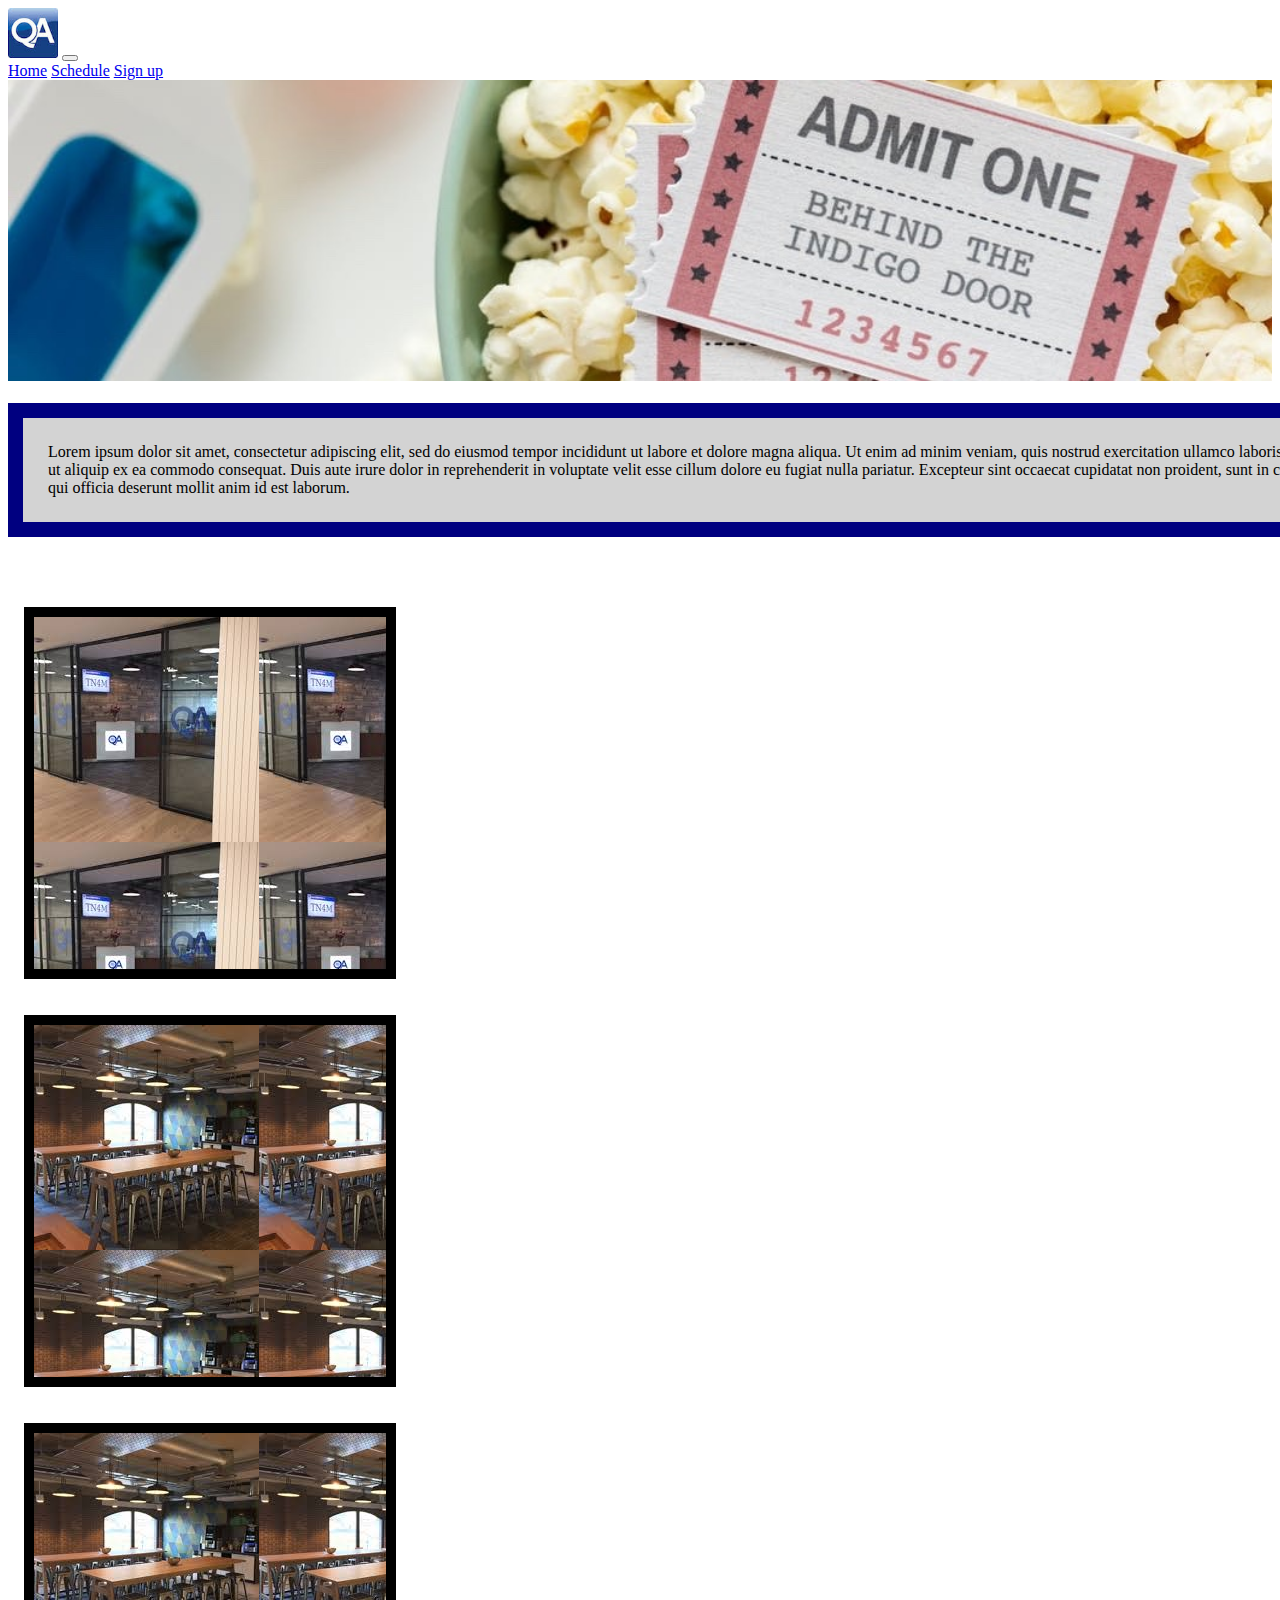
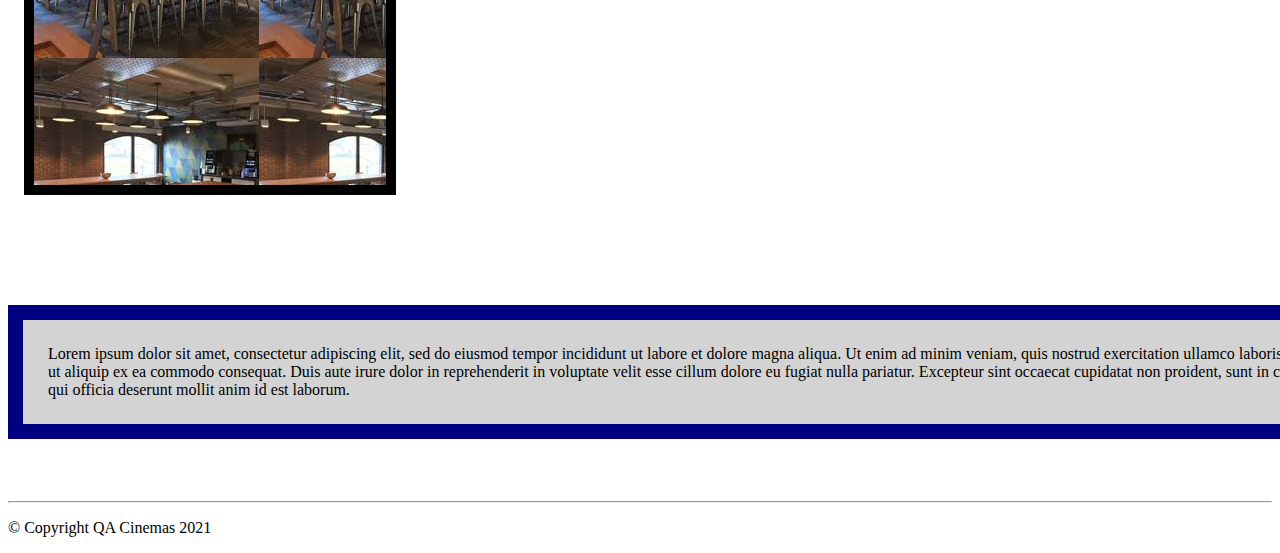
<file: index.html>
<!doctype html>
<html lang="en">

<head>

    <meta charset="utf-8">
    <meta name="viewport" content="width=device-width, initial-scale=1">

    <!-- Bootstrap CSS -->
    <link href="https://cdn.jsdelivr.net/npm/bootstrap@5.0.1/dist/css/bootstrap.min.css" rel="stylesheet"
        integrity="sha384-+0n0xVW2eSR5OomGNYDnhzAbDsOXxcvSN1TPprVMTNDbiYZCxYbOOl7+AMvyTG2x" crossorigin="anonymous">
    <link href="style.css" rel="stylesheet">

    <title>Welcome</title>
</head>

<body>
    <header>

        <nav class="navbar navbar-expand-lg navbar-light bg-light sticky-lg-top sticky-xl-top sticky-md-top">
            <div class="container-fluid">
                <a class="navbar-brand" href="index.html"><img src="img/qa.jpeg" alt="QA" width="50px"></a>
                <button class="navbar-toggler" type="button" data-bs-toggle="collapse"
                    data-bs-target="#navbarNavAltMarkup" aria-controls="navbarNavAltMarkup" aria-expanded="false"
                    aria-label="Toggle navigation">
                    <span class="navbar-toggler-icon"></span>
                </button>
                <div class="collapse navbar-collapse" id="navbarNavAltMarkup">
                    <div class="navbar-nav">
                        <a class="nav-link active" href="index.html">Home</a>
                        <a class="nav-link" href="schedule.html">Schedule</a>
                        <a class="nav-link" href="signup.html">Sign up</a>
                    </div>
                </div>
            </div>
        </nav>

    </header>

    <div>
        <img src="popcorn.jpeg" alt="This is a QA logo." width="100%" height="100%">
    </div>

    <br />

    <div class="homeText1">Lorem ipsum dolor sit amet, consectetur adipiscing elit,
        sed do eiusmod tempor incididunt ut labore et dolore magna aliqua.
        Ut enim ad minim veniam, quis nostrud exercitation ullamco laboris nisi
        ut aliquip ex ea commodo consequat. Duis aute irure dolor in reprehenderit in
        voluptate velit esse cillum dolore eu fugiat nulla pariatur. Excepteur sint occaecat
        cupidatat non proident, sunt in culpa qui officia deserunt mollit anim id est laborum.
    </div>


    <br />
    <br />
    <br />

    <div class="container">
        <div class="row">
            <div class="col-lg col-xl">
                <div id="one" class="boxes"></div>
            </div>
            <div class="col-lg col-xl">
                <div id="two" class="boxes"></div>
            </div>
            <div class="col-lg col-xl">
                <div id="three" class="boxes"></div>
            </div>
        </div>
    </div>



    <br />
    <br />
    <br />
    <br />
    <br />


    <div class="homeText1">Lorem ipsum dolor sit amet, consectetur adipiscing elit,
        sed do eiusmod tempor incididunt ut labore et dolore magna aliqua.
        Ut enim ad minim veniam, quis nostrud exercitation ullamco laboris nisi
        ut aliquip ex ea commodo consequat. Duis aute irure dolor in reprehenderit in
        voluptate velit esse cillum dolore eu fugiat nulla pariatur. Excepteur sint occaecat
        cupidatat non proident, sunt in culpa qui officia deserunt mollit anim id est laborum.
    </div>

    <br />
    <br />
    <br />

    <hr />


    <footer>
        <p>&copy; Copyright QA Cinemas 2021</p>
    </footer>

    <script src="https://cdn.jsdelivr.net/npm/bootstrap@5.0.1/dist/js/bootstrap.bundle.min.js"
        integrity="sha384-gtEjrD/SeCtmISkJkNUaaKMoLD0//ElJ19smozuHV6z3Iehds+3Ulb9Bn9Plx0x4"
        crossorigin="anonymous"></script>



</body>

</html>
</file>
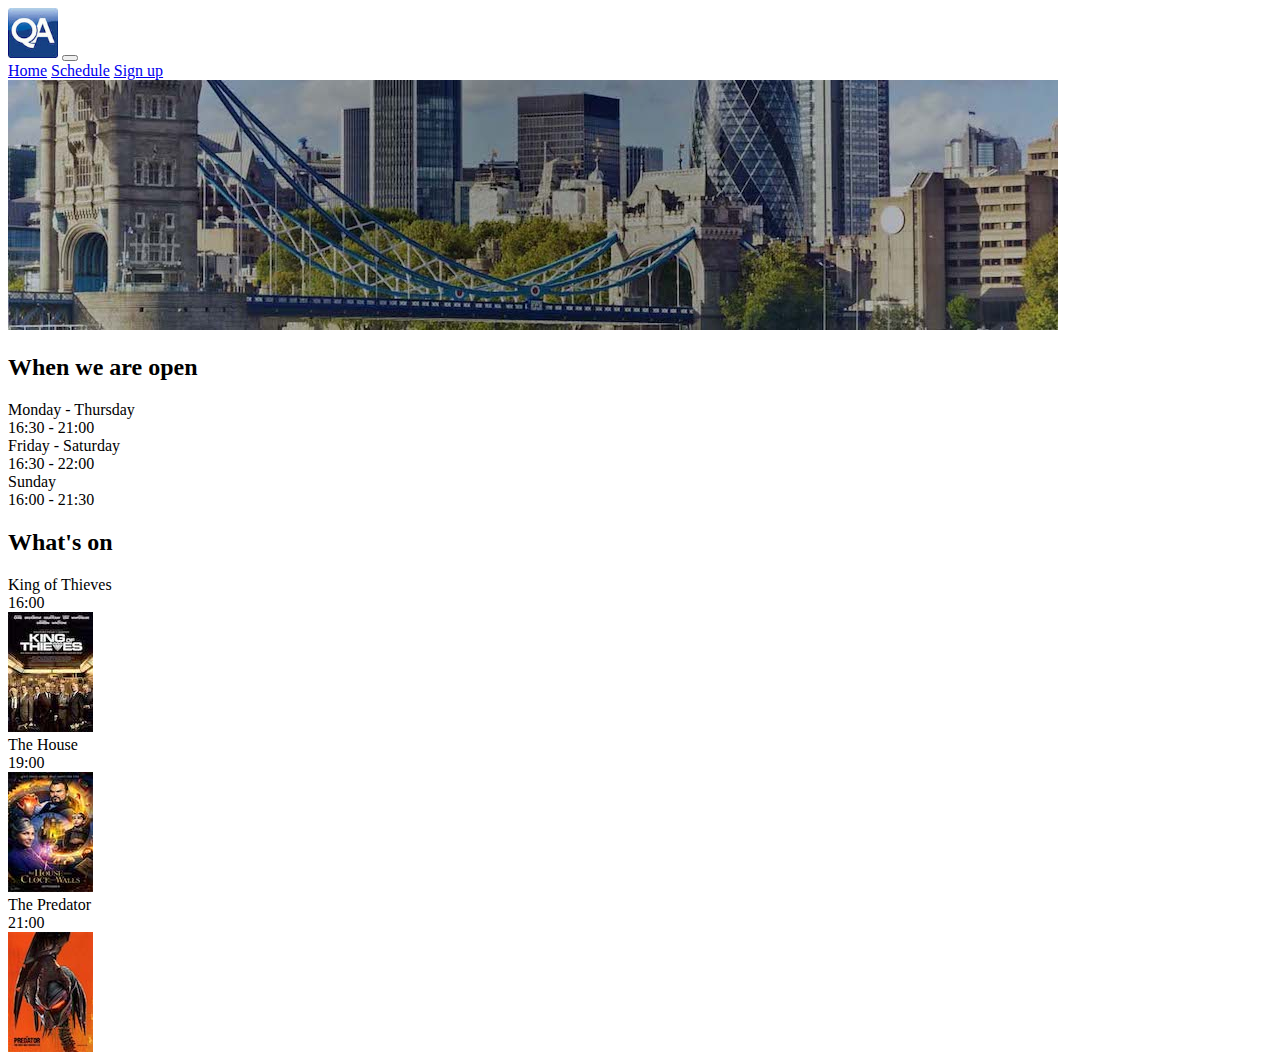
<file: schedule.html>
<!doctype html>
<html lang="en">

<head>
    <!-- Required meta tags -->
    <meta charset="utf-8">
    <meta name="viewport" content="width=device-width, initial-scale=1">

    <!-- Bootstrap CSS -->
    <link href="https://cdn.jsdelivr.net/npm/bootstrap@5.0.1/dist/css/bootstrap.min.css" rel="stylesheet"
        integrity="sha384-+0n0xVW2eSR5OomGNYDnhzAbDsOXxcvSN1TPprVMTNDbiYZCxYbOOl7+AMvyTG2x" crossorigin="anonymous">

    <title>Cinema Schedule</title>
</head>

<body>
    <nav class="navbar navbar-expand-lg navbar-light bg-light sticky-lg-top sticky-xl-top sticky-md-top">
        <div class="container-fluid">
            <a class="navbar-brand" href="index.html"><img src="img/qa.jpeg" alt="QA" width="50px"></a>
            <button class="navbar-toggler" type="button" data-bs-toggle="collapse" data-bs-target="#navbarNavAltMarkup"
                aria-controls="navbarNavAltMarkup" aria-expanded="false" aria-label="Toggle navigation">
                <span class="navbar-toggler-icon"></span>
            </button>
            <div class="collapse navbar-collapse" id="navbarNavAltMarkup">
                <div class="navbar-nav">
                    <a class="nav-link" href="index.html">Home</a>
                    <a class="nav-link active" href="schedule.html">Schedule</a>
                    <a class="nav-link" href="signup.html">Sign up</a>
                </div>
            </div>
        </div>
    </nav>

    <img src="./img/Locations.jpg" alt="image of the location">
    <h2>When we are open</h2>
    <div class="container">
        <div class="row">
            <div class="col-lg col-xl">
                Monday - Thursday
            </div>
            <div class="col-lg col-xl">
                16:30 - 21:00
            </div>
        </div>
        <div class="row">
            <div class="col-lg col-xl">
                Friday - Saturday
            </div>
            <div class="col-lg col-xl">
                16:30 - 22:00
            </div>
        </div>
        <div class="row">
            <div class="col-lg col-xl">
                Sunday
            </div>
            <div class="col-lg col-xl">
                16:00 - 21:30
            </div>
        </div>
    </div>

    <h2>What's on</h2>
    <div class="container">
        <div class="row">
            <div class="col-lg col-xl">
                King of Thieves
            </div>
            <div class="col-lg col-xl">
                16:00
            </div>
            <div class="col-lg col-xl">
                <img src="./img/KingOfThieves.jpg" alt="image of the movie King Of Thieves Poster">
            </div>
        </div>
        <div class="row">
            <div class="col-lg col-xl">
                The House
            </div>
            <div class="col-lg col-xl">
                19:00
            </div>
            <div class="col-lg col-xl">
                <img src="./img/TheHouse.jpg" alt="image of the movie The House poster">
            </div>
        </div>
        <div class="row">
            <div class="col-lg col-xl">
                The Predator
            </div>
            <div class="col-lg col-xl">
                21:00
            </div>
            <div class="col-lg col-xl">
                <img src="./img/ThePredator.jpg" alt="image of the movie The Predator poster">
            </div>
        </div>
    </div>

    <!-- Optional JavaScript; choose one of the two! -->

    <!-- Option 1: Bootstrap Bundle with Popper -->
    <script src="https://cdn.jsdelivr.net/npm/bootstrap@5.0.1/dist/js/bootstrap.bundle.min.js"
        integrity="sha384-gtEjrD/SeCtmISkJkNUaaKMoLD0//ElJ19smozuHV6z3Iehds+3Ulb9Bn9Plx0x4"
        crossorigin="anonymous"></script>

    <!-- Option 2: Separate Popper and Bootstrap JS -->
    <!--
    <script src="https://cdn.jsdelivr.net/npm/@popperjs/core@2.9.2/dist/umd/popper.min.js" integrity="sha384-IQsoLXl5PILFhosVNubq5LC7Qb9DXgDA9i+tQ8Zj3iwWAwPtgFTxbJ8NT4GN1R8p" crossorigin="anonymous"></script>
    <script src="https://cdn.jsdelivr.net/npm/bootstrap@5.0.1/dist/js/bootstrap.min.js" integrity="sha384-Atwg2Pkwv9vp0ygtn1JAojH0nYbwNJLPhwyoVbhoPwBhjQPR5VtM2+xf0Uwh9KtT" crossorigin="anonymous"></script>
    -->
</body>


</html>
</file>
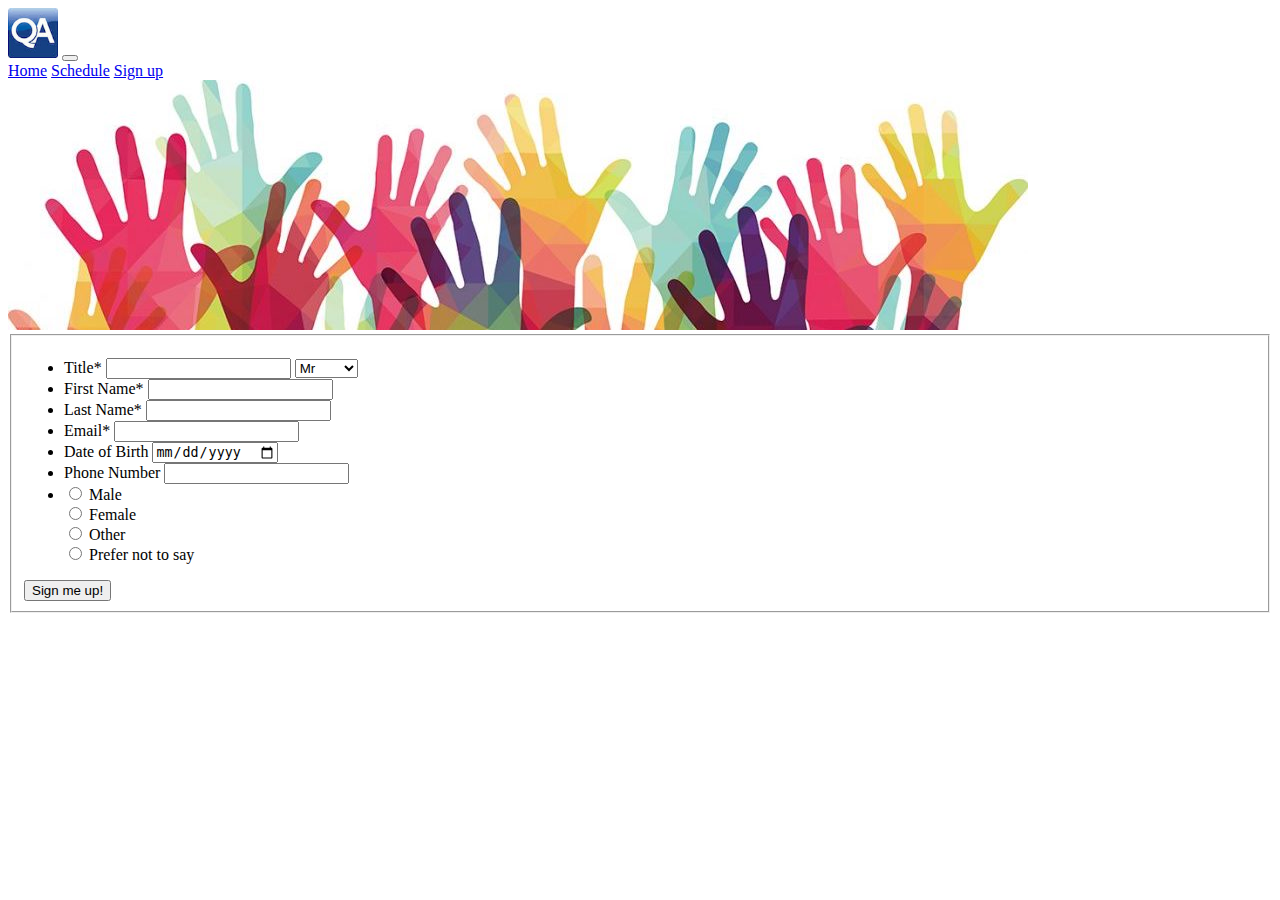
<file: signup.html>
<!DOCTYPE html>
<html lang="en">

<head>
    <meta charset="UTF-8">
    <meta http-equiv="X-UA-Compatible" content="IE=edge">
    <meta name="viewport" content="width=device-width, initial-scale=1.0">
    <title>Sign Up</title>
    <link href="https://cdn.jsdelivr.net/npm/bootstrap@5.0.1/dist/css/bootstrap.min.css" rel="stylesheet"
        integrity="sha384-+0n0xVW2eSR5OomGNYDnhzAbDsOXxcvSN1TPprVMTNDbiYZCxYbOOl7+AMvyTG2x" crossorigin="anonymous">

    <link rel="stylesheet" type="text/css" href="style.css">
</head>

<body>
    <nav class="navbar navbar-expand-lg navbar-light bg-light sticky-lg-top sticky-xl-top sticky-md-top col-lg col-xl">
        <div class="container-fluid col-lg col-xl">
            <a class="navbar-brand" href="index.html"><img src="img/qa.jpeg" alt="QA" width="50px"></a>
            <button class="navbar-toggler" type="button" data-bs-toggle="collapse" data-bs-target="#navbarNavAltMarkup"
                aria-controls="navbarNavAltMarkup" aria-expanded="false" aria-label="Toggle navigation">
                <span class="navbar-toggler-icon"></span>
            </button>
            <div class="collapse navbar-collapse col-lg col-xl" id="navbarNavAltMarkup">
                <div class="navbar-nav">
                    <a class="nav-link" href="index.html">Home</a>
                    <a class="nav-link" href="schedule.html">Schedule</a>
                    <a class="nav-link active" href="signup.html">Sign up</a>
                </div>
            </div>
        </div>
    </nav>
    <img src="./img/signup.jpg">
    <form method="post" action="schedule.html" class="col-lg col-xl">
        <fieldset>
            <ul>
                <li>
                    <label for="title">Title*</label>
                    <input list="title">
                    <select id="title" required>
                        <option value="mr">Mr</option>
                        <option value="mrs">Mrs</option>
                        <option value="master">Master</option>
                        <option value="miss">Miss</option>
                        <option value="ms">Ms</option>
                        <option value="dr">Dr</option>
                        <option value="prof">Prof</option>
					</select>
                </li>
                <li>
                    <label for="firstname">First Name*</label>
                    <input type="text" id="firstname" required>
                </li>
                <li>
                    <label for="lastname">Last Name*</label>
                    <input type="text" id="lastname" required>
                </li>
                <li>
                    <label for="email">Email*</label>
                    <input type="email" id="email" required>
                </li>
                <li>
                    <label for="dob">Date of Birth</label>
                    <input type="date" id="dob">
                </li>
                <li>
                    <label for="telno">Phone Number</label>
                    <input type="tel" id="telno">
                </li>
                <li>
                    <input type="radio" id="gender" value="male" name="gender">
                    <label for="male">Male</label><br>
                    <input type="radio" id="gender" value="female" name="gender">
                    <label for="female">Female</label><br>
                    <input type="radio" id="gender" value="other" name="gender">
                    <label for="other">Other</label><br>
                    <input type="radio" id="gender" value="pnts" name="gender">
                    <label for="pnts">Prefer not to say</label><br>
                </li>
            </ul>
            <input type="submit" value="Sign me up!">
        </fieldset>
    </form>
</body>

</html>
</file>
<file: style.css>
body{

}
    
.homeText1 {
            background-color: #d3d3d3;
            width: 100%;
            padding: 25px;
            border: 15px solid #000080;
            
        }

.boxes {
            box-sizing: content-box;
            display: inline-block;
            padding: 1em;
            margin: 1em;
            background-color: #f7f7f8;
            border: 10px solid #000000;
            width: 20rem;
            height: 20rem;
        }


#one {
	background-image: url("img/InternationalHouse.jpeg");
	object-fit: cover;
}
#two {
	background-image: url("img/InternationalHouse2.jpeg");
	object-fit: cover;
}
#three {
	background-image: url("img/InternationalHouse2.jpeg");
	object-fit: cover;
}
</file>
